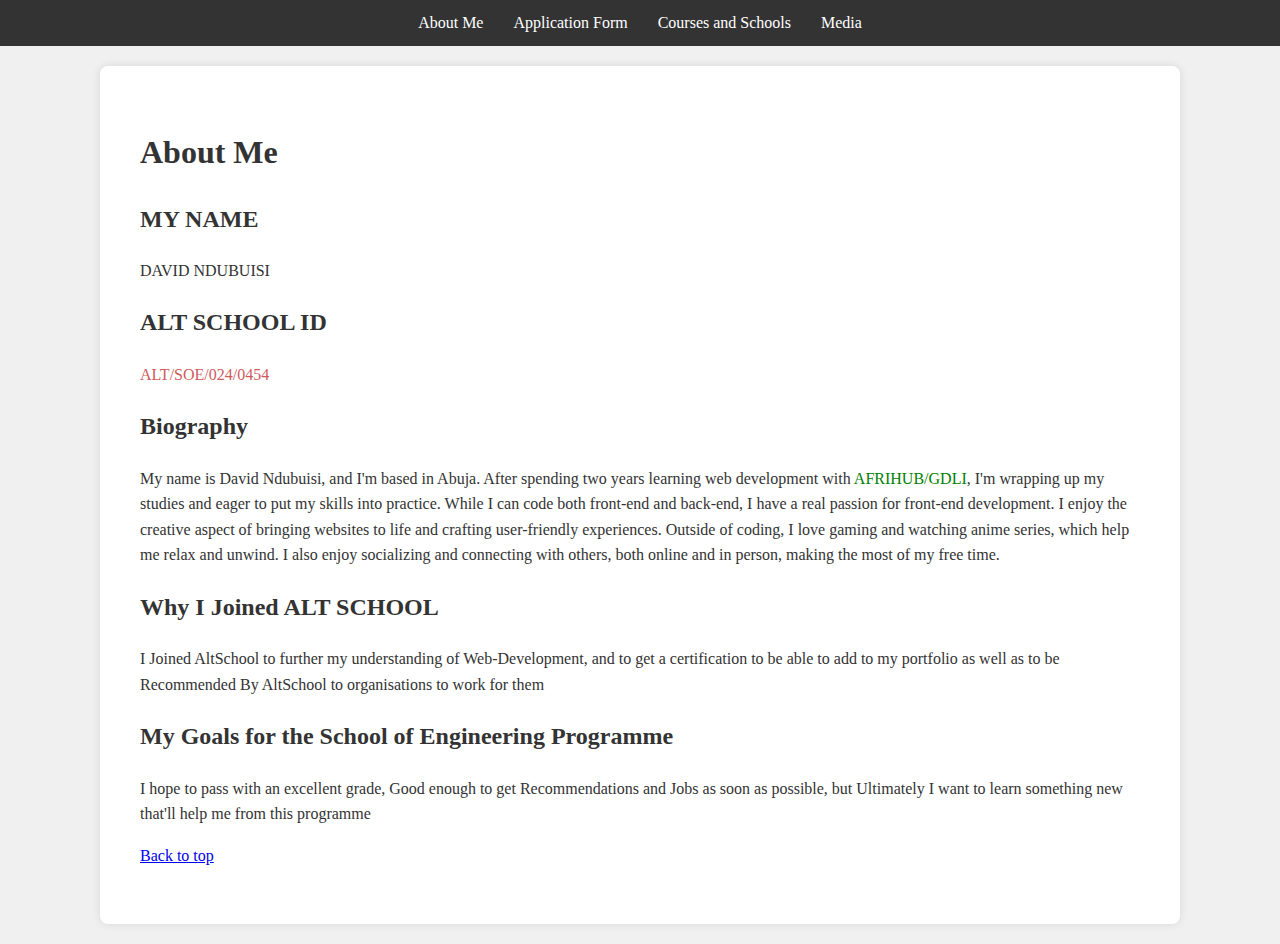
<file: AltSchool Assignment-David Ndubuisi/index.html>
<!DOCTYPE html>
<html lang="en">
<head>
    <meta charset="UTF-8">
    <meta http-equiv="X-UA-Compatible" content="IE=edge">
    <meta name="viewport" content="width=device-width, initial-scale=1.0">
    <title>About Me - David Ndubuisi</title>
    <link rel="stylesheet" href="style.css">
</head>
<body>
    <nav>
        <ul>
            <li><a href="index.html">About Me</a></li>
            <li><a href="application.html">Application Form</a></li>
            <li><a href="table.html">Courses and Schools</a></li>
            <li><a href="media.html">Media</a></li>
        </ul>
    </nav>
    <main>
        <h1 id="top">About Me</h1>
        <section>
            <h2>MY NAME</h2>
            <p>DAVID NDUBUISI</p>
        </section>
        
        <section>
            <h2>ALT SCHOOL ID</h2>
            <p id="id">ALT/SOE/024/0454</p>
        </section>

        <section>
            <h2>Biography</h2>
            <p>My name is David Ndubuisi, and I'm based in Abuja. After spending two years learning web development with <a class="link" href="https://www.afrihub.com/">AFRIHUB/GDLI</a>, I'm wrapping up my studies and eager to put my skills into practice. While I can code both front-end and back-end, I have a real passion for front-end development. I enjoy the creative aspect of bringing websites to life and crafting user-friendly experiences. Outside of coding, I love gaming and watching anime series, which help me relax and unwind. I also enjoy socializing and connecting with others, both online and in person, making the most of my free time.</p>
        </section>

        <section>
            <h2>Why I Joined ALT SCHOOL</h2>
            <p>I Joined AltSchool to further my understanding of Web-Development, and to get a certification to be able to add to my portfolio as well as to be Recommended By AltSchool to organisations to work for them</p>
        </section>

        <section>
            <h2>My Goals for the School of Engineering Programme</h2>
            <p>I hope to pass with an excellent grade, Good enough to get Recommendations and Jobs as soon as possible, but Ultimately I want to learn something new that'll help me from this programme</p>
        </section>

        <footer>
            <p><a href="#top">Back to top</a></p>
        </footer>
    </main>
</body>
</html>
</file>
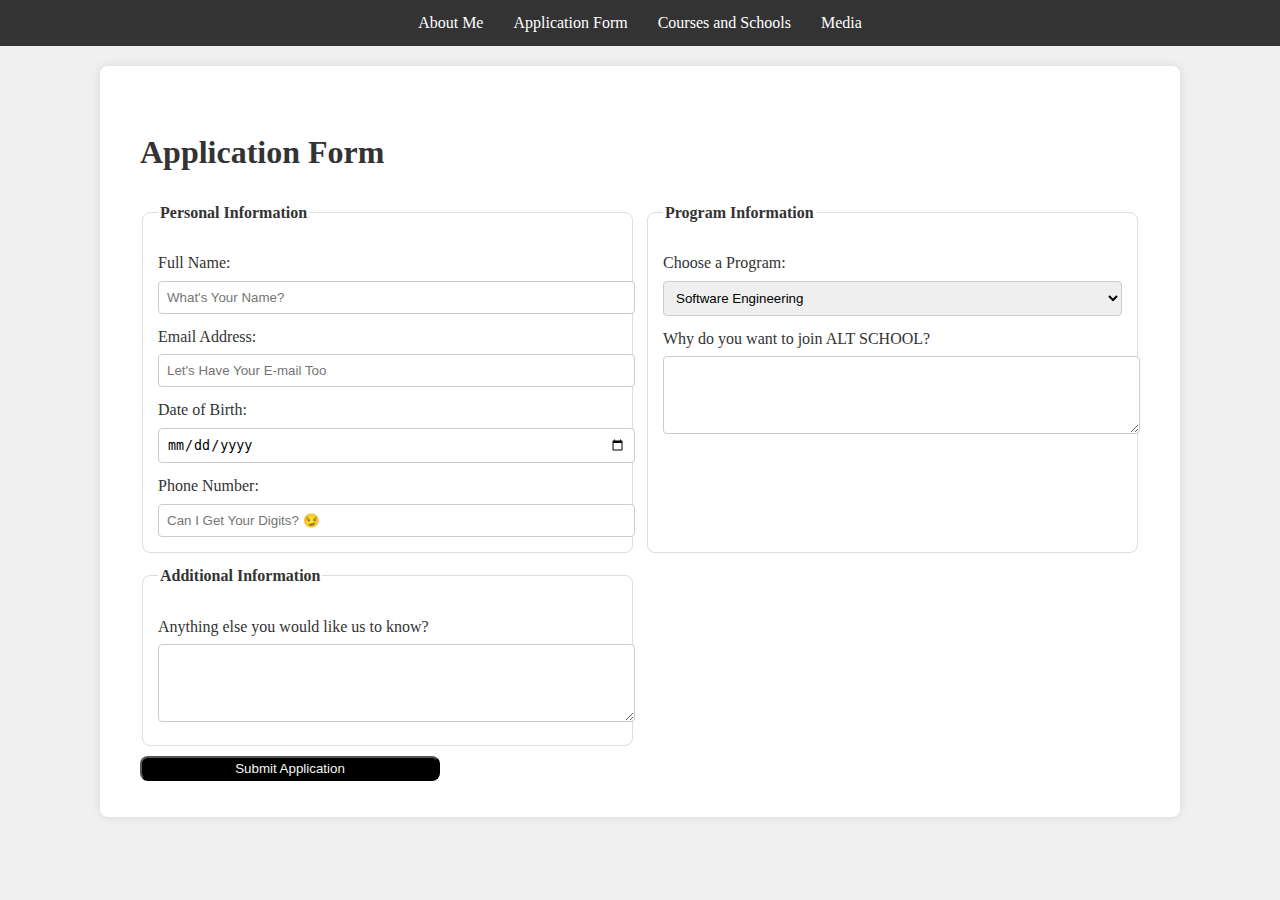
<file: AltSchool Assignment-David Ndubuisi/application.html>
<!DOCTYPE html>
<html lang="en">
<head>
    <meta charset="UTF-8">
    <meta http-equiv="X-UA-Compatible" content="IE=edge">
    <meta name="viewport" content="width=device-width, initial-scale=1.0">
    <title>Application Form - ALT SCHOOL</title>
    <link rel="stylesheet" href="style.css">
</head>
<body>
    <nav>
        <ul>
            <li><a href="index.html">About Me</a></li>
            <li><a href="application.html">Application Form</a></li>
            <li><a href="table.html">Courses and Schools</a></li>
            <li><a href="media.html">Media</a></li>
        </ul>
    </nav>
    <main>
        <h1>Application Form</h1>
        <form action="#" method="post">
            <fieldset>
                <legend>Personal Information</legend>
                
                <label for="fullName">Full Name:</label>
                <input type="text" id="fullName" name="fullName" placeholder="What's Your Name?" required>
                
                <label for="email">Email Address:</label>
                <input type="email" id="email" name="email" placeholder="Let's Have Your E-mail Too"required>
                
                <label for="dob">Date of Birth:</label>
                <input type="date" id="dob" name="dob" placeholder="Let's Know Your Birthday" required>
                
                <label for="phone">Phone Number:</label>
                <input type="tel" id="phone" name="phone" placeholder="Can I Get Your Digits? &#128527;" required>
            </fieldset>

            <fieldset>
                <legend>Program Information</legend>
                
                <label for="program">Choose a Program:</label>
                <select id="program" name="program" required>
                    <option value="software-engineering">Software Engineering</option>
                    <option value="data-science">Data Science</option>
                    <option value="product-design">Product Design</option>
                </select>
                
                <label for="whyJoin">Why do you want to join ALT SCHOOL?</label>
                <textarea id="whyJoin" name="whyJoin" rows="4" required></textarea>
            </fieldset>

            <fieldset>
                <legend>Additional Information</legend>
                
                <label for="additionalInfo">Anything else you would like us to know?</label>
                <textarea id="additionalInfo" name="additionalInfo" rows="4"></textarea>
            </fieldset>

            <button class="submitbtn" type="submit">Submit Application</button>
        </form>
    </main>
</body>
</html>
</file>
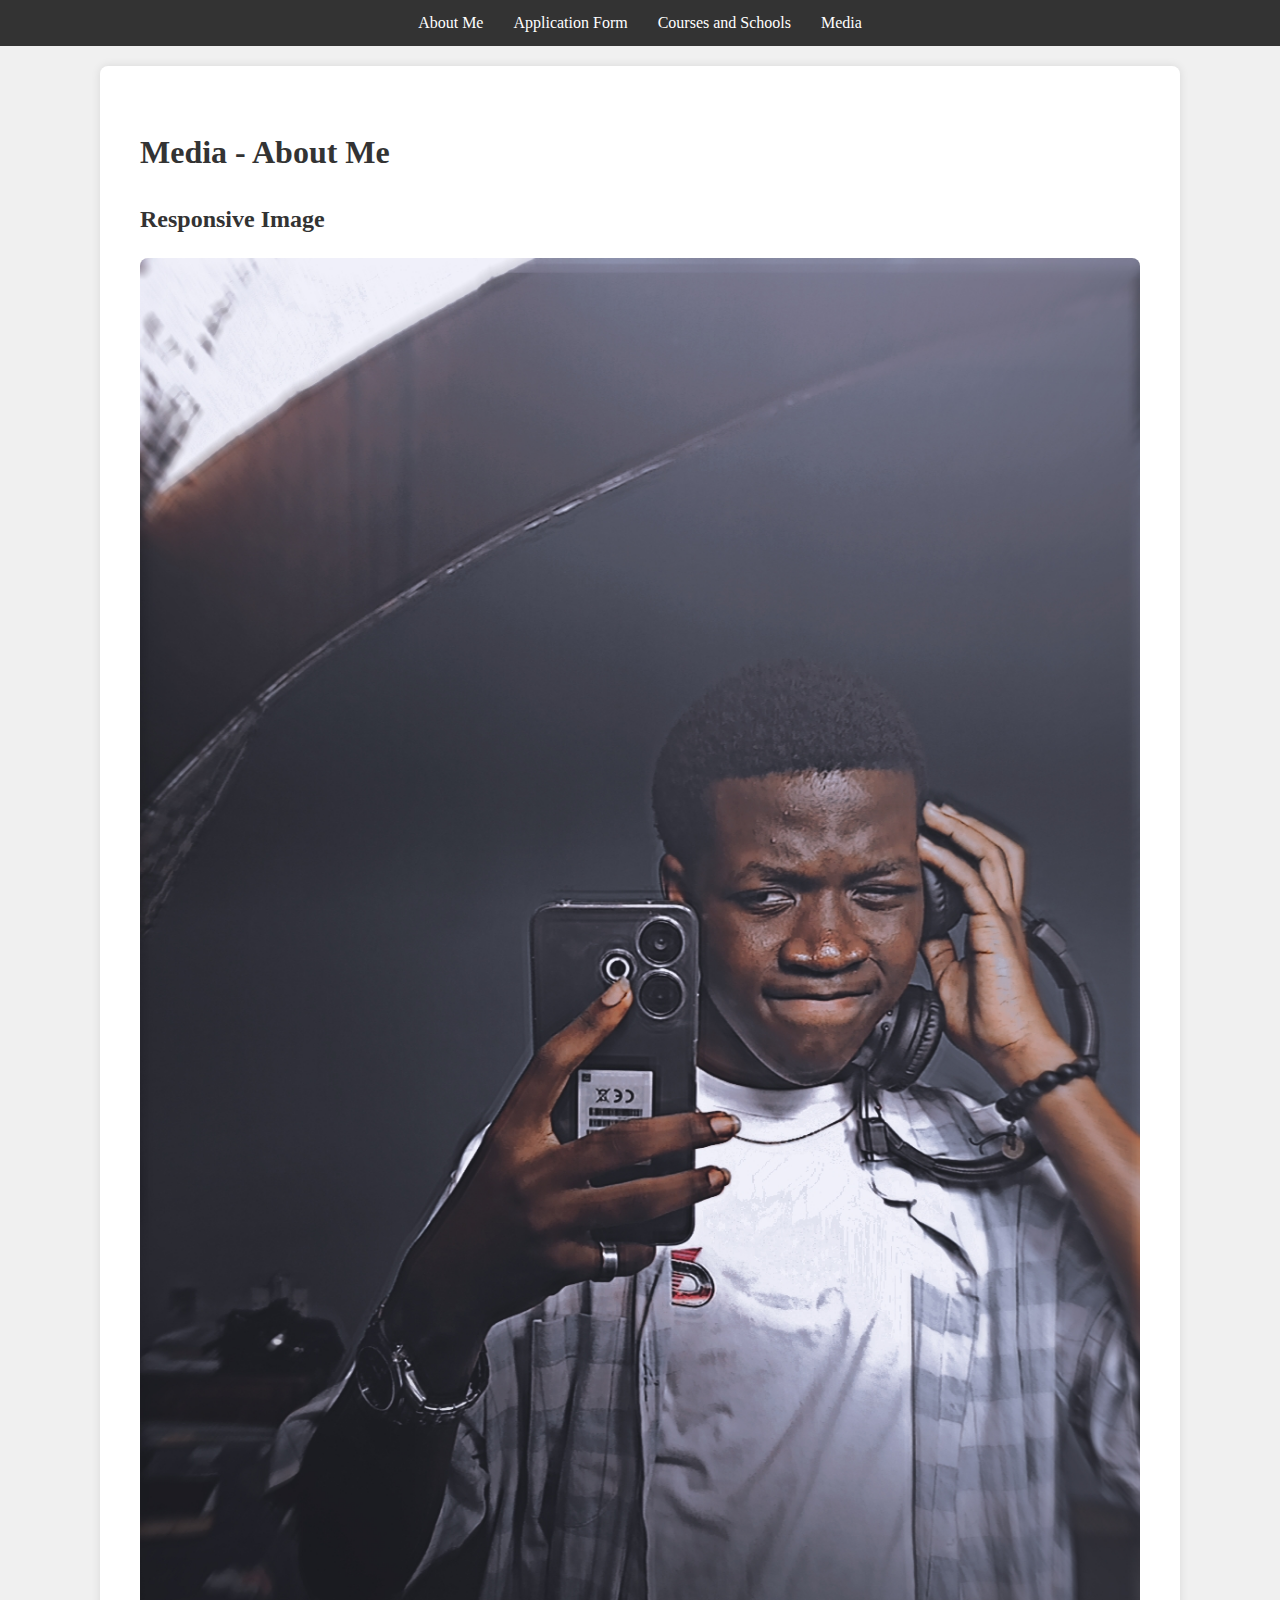
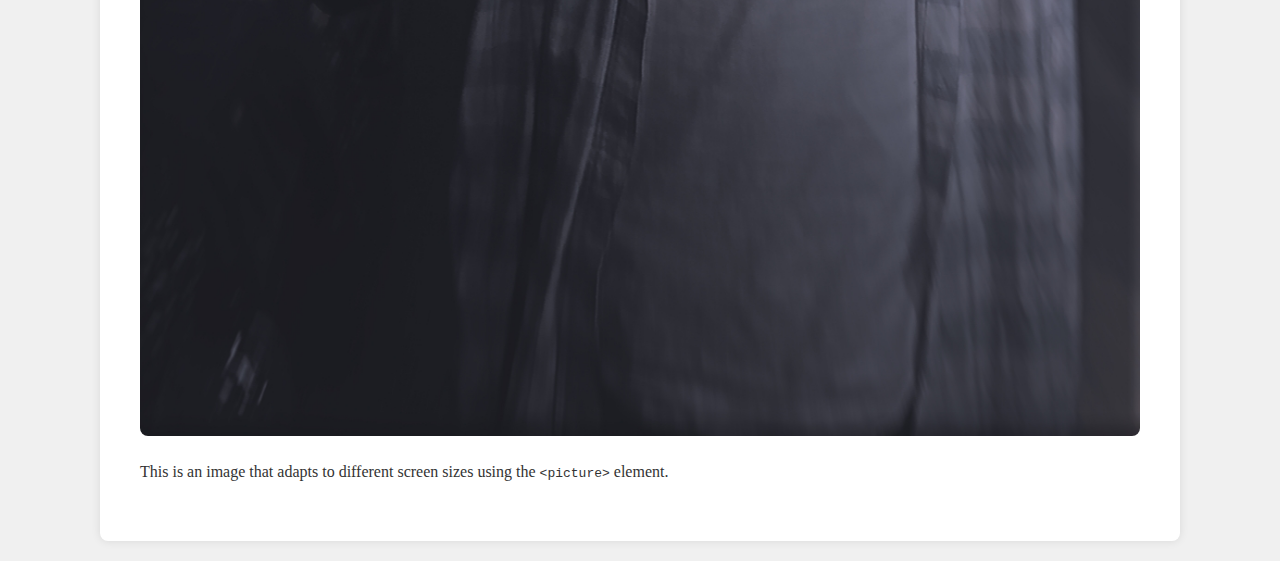
<file: AltSchool Assignment-David Ndubuisi/media.html>
<!DOCTYPE html>
<html lang="en">
<head>
    <meta charset="UTF-8">
    <meta http-equiv="X-UA-Compatible" content="IE=edge">
    <meta name="viewport" content="width=device-width, initial-scale=1.0">
    <title>Media - About Me</title>
    <link rel="stylesheet" href="style.css">
</head>
<body>
    <nav>
        <ul>
            <li><a href="index.html">About Me</a></li>
            <li><a href="application.html">Application Form</a></li>
            <li><a href="table.html">Courses and Schools</a></li>
            <li><a href="media.html">Media</a></li>
        </ul>
    </nav>
    <main>
        <h1>Media - About Me</h1>
        <section>
            <h2>Responsive Image</h2>
            <picture>
                <source srcset="assets/Snapchat-936055957.jpg" media="(max-width: 600px)">
                <source srcset="assets/Snapchat-936055957.jpg" media="(min-width: 601px) and (max-width: 1200px)">
                <source srcset="assets/Snapchat-936055957.jpg" media="(min-width: 1201px)">
                <img src="assets/Snapchat-936055957.jpg" alt="A description of the image">
            </picture>
            <p>This is an image that adapts to different screen sizes using the <code>&lt;picture&gt;</code> element.</p>
        </section>
    </main>
</body>
</html>
</file>
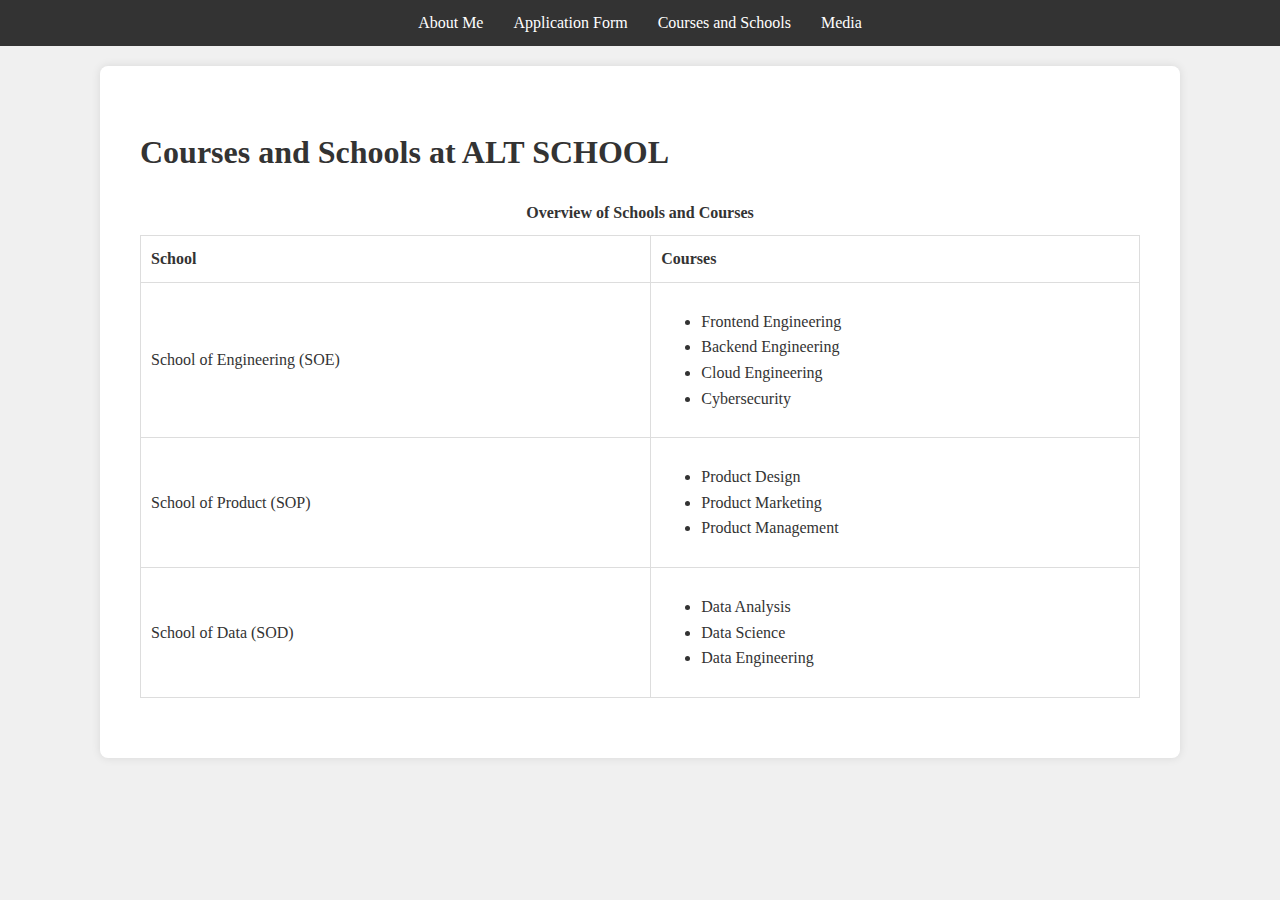
<file: AltSchool Assignment-David Ndubuisi/table.html>
<!DOCTYPE html>
<html lang="en">
<head>
    <meta charset="UTF-8">
    <meta http-equiv="X-UA-Compatible" content="IE=edge">
    <meta name="viewport" content="width=device-width, initial-scale=1.0">
    <title>Courses and Schools - ALT SCHOOL</title>
    <link rel="stylesheet" href="style.css">
</head>
<body>
    <nav>
        <ul>
            <li><a href="index.html">About Me</a></li>
            <li><a href="application.html">Application Form</a></li>
            <li><a href="table.html">Courses and Schools</a></li>
            <li><a href="media.html">Media</a></li>
        </ul>
    </nav>
    <main>
        <h1>Courses and Schools at ALT SCHOOL</h1>
        <table>
            <caption>Overview of Schools and Courses</caption>
            <thead>
                <tr>
                    <th>School</th>
                    <th>Courses</th>
                </tr>
            </thead>
            <tbody>
                <tr>
                    <td>School of Engineering (SOE)</td>
                    <td>
                        <ul>
                            <li>Frontend Engineering</li>
                            <li>Backend Engineering</li>
                            <li>Cloud Engineering</li>
                            <li>Cybersecurity</li>
                        </ul>
                    </td>
                </tr>
                <tr>
                    <td>School of Product (SOP)</td>
                    <td>
                        <ul>
                            <li>Product Design</li>
                            <li>Product Marketing</li>
                            <li>Product Management</li>
                        </ul>
                    </td>
                </tr>
                <tr>
                    <td>School of Data (SOD)</td>
                    <td>
                        <ul>
                            <li>Data Analysis</li>
                            <li>Data Science</li>
                            <li>Data Engineering</li>
                        </ul>
                    </td>
                </tr>
            </tbody>
        </table>
    </main>
</body>
</html>
</file>
<file: AltSchool Assignment-David Ndubuisi/style.css>
body {
    font-family: bahnschrift;
    margin: 0;
    padding: 0;
    line-height: 1.6;
    background-color: #f0f0f0;
    color: #333;
    cursor: default;
}
nav ul {
    display: flex;
    justify-content: center;
    background-color: #333;
    padding: 10px 0;
    list-style: none;
    margin: 0;
}

nav ul li {
    margin: 0 15px;
}

nav ul li a {
    color: white;
    text-decoration: none;
    transition: color 0.3s ease;
}

nav ul li a:hover {
    color: #ff6347;
}

main {
    padding: 20px;
    max-width: 800px;
    margin: 20px auto;
    background-color: white;
    border-radius: 8px;
    box-shadow: 0 0 10px rgba(0, 0, 0, 0.1);
}

#id{
    color: indianred;
}
#id:hover{
    color: black;
}
.link{
    text-decoration: none;
    color: green;
}

table {
    width: 100%;
    border-collapse: collapse;
    margin-bottom: 20px;
}

table, th, td {
    border: 1px solid #ddd;
}

th, td {
    padding: 10px;
    text-align: left;
}

caption {
    caption-side: top;
    font-weight: bold;
    margin-bottom: 10px;
}

form {
    display: grid;
    grid-template-columns: 1fr;
    gap: 10px;
}

fieldset {
    border: 1px solid #ddd;
    padding: 15px;
    border-radius: 8px;
}

legend {
    font-weight: bold;
}

label {
    margin-top: 10px;
    display: block;
}

input, select, textarea {
    width: 100%;
    padding: 8px;
    margin-top: 5px;
    border: 1px solid #ccc;
    border-radius: 4px;
}
.submitbtn{
    height: 120%;
    border-radius: 8px;
    width: 30%;
    color: whitesmoke;
    background-color: black;
    transition: 0.4s;
}
.submitbtn:hover{
    height: 130%;
    width: 35%;
    color: black;
    background-color: whitesmoke;
}

picture img {
    max-width: 100%;
    height: auto;
    border-radius: 8px;
}

audio, video, iframe {
    width: 100%;
    border-radius: 8px;
    margin-top: 10px;
}

@media (min-width: 600px) {
    main {
        padding: 40px;
    }

    form {
        grid-template-columns: 1fr 1fr;
    }

    form button {
        grid-column: span 2;
    }
}

@media (min-width: 1200px) {
    main {
        max-width: 1000px;
    }
}
</file>
